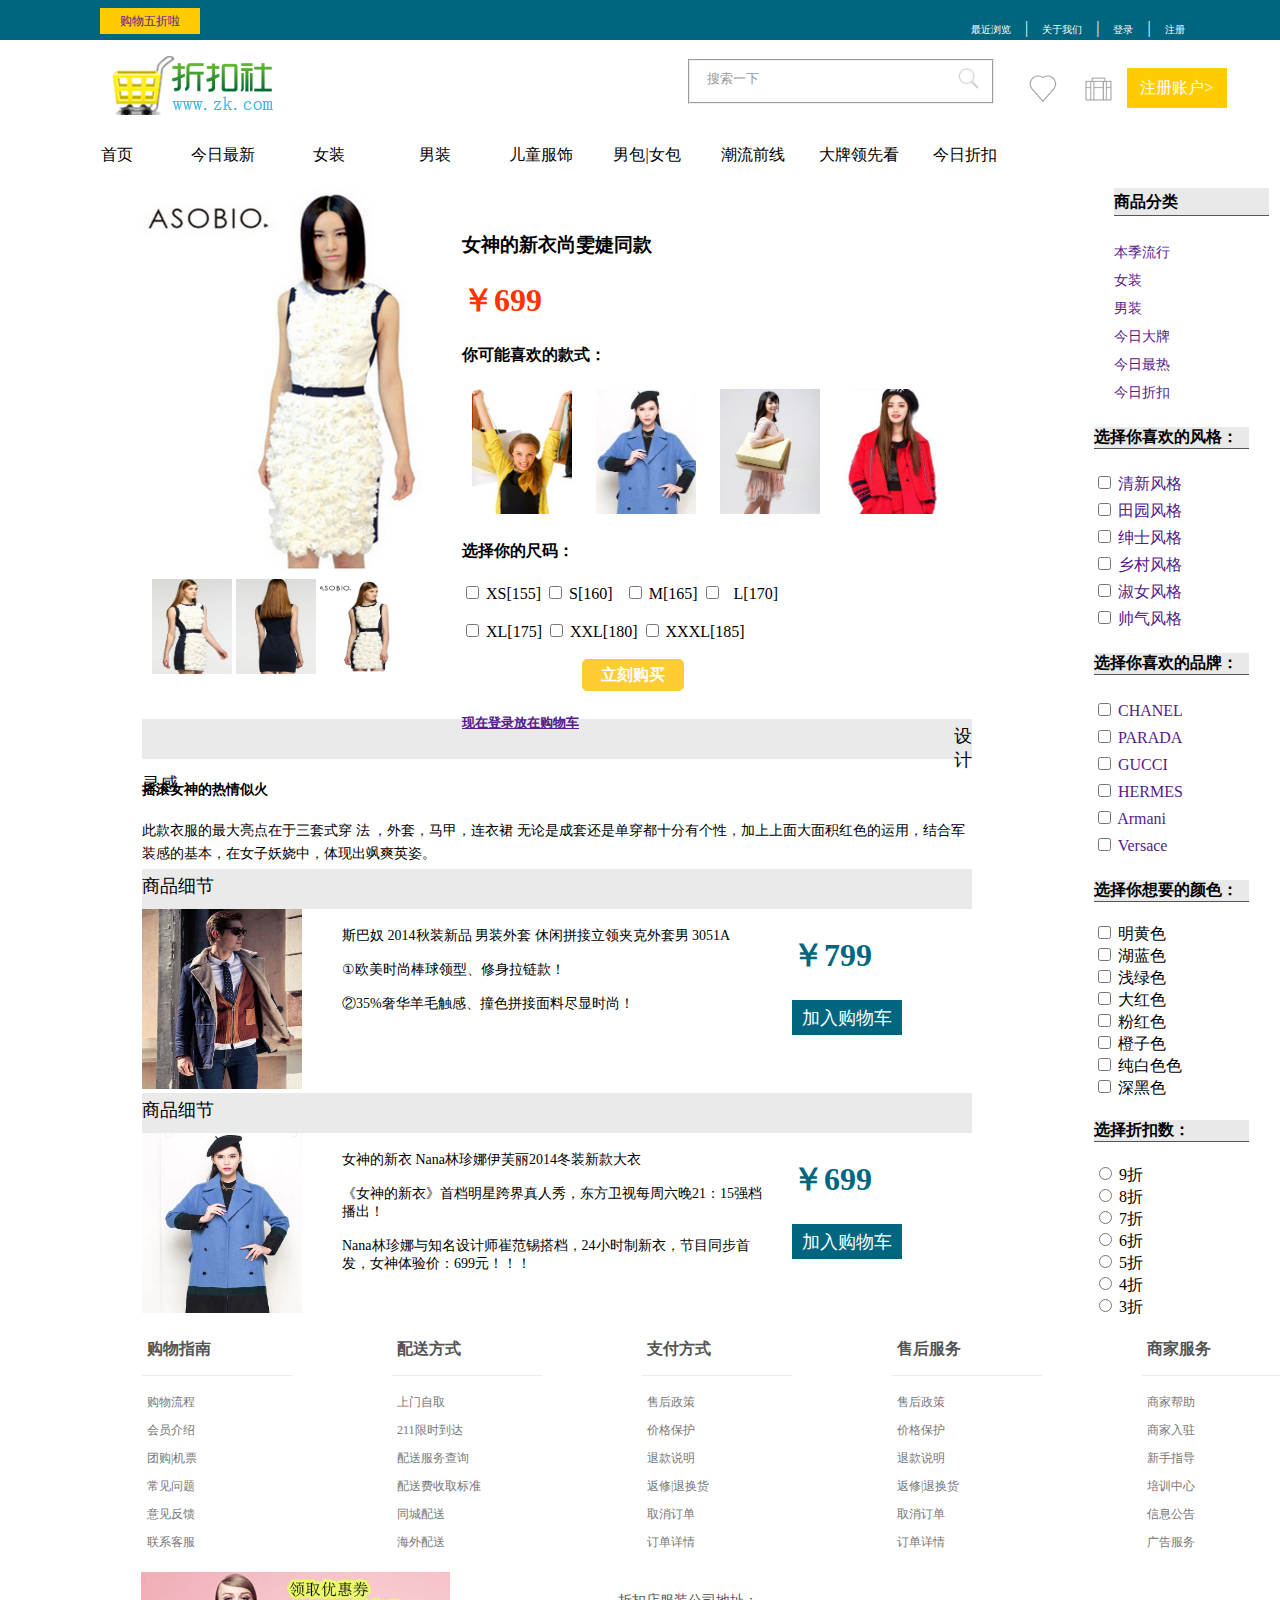
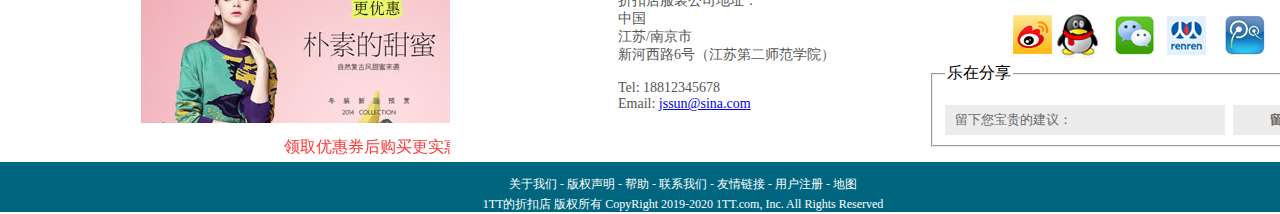
<file: 商品详情/details.html>
<!DOCTYPE html>
<html>
	<head>
		<meta http-equiv="Content-Type" content="text/html; charset=utf-8" />
		<title>商品细节</title>
		<link href="css/details.css" rel='stylesheet' type='text/css' />
		<link href="css/shopping.css" rel='stylesheet' type='text/css' />
		<link rel="start icon" href="images/resize_png_new.png"  >
		</head>
		
		<body>
		<!------ start header top------->
		<div class="top1">
		<div class="top-left">
		  <p> <a href="">购物五折啦</a></p>
		</div>
		<div class="top-middle">
		  <marquee id="move">
		  欢迎下载折扣店APP,折扣店随时随地带你购物！
		  </marquee>
		</div>
		<div class="top-right">
		  <ul>
		    <li> <a href="#">最近浏览</a></li>
		    |
		    <li> <a href="#">关于我们</a></li>
		    | <li> <a href="login_user.html">登录</a></li>
		      |
		      <li> <a href="register.html">注册</a></li>
		  </ul>
		</div>
		<!------ end header top-------> 
		<br />
		<br />
		<!------start header logo-------> 
		<div class="header1">
		  <div id="logo"><a title="折扣社" href="index.html"><img src="images/logo.png" alt="折扣店logo" /></a>  </div>
		  <div class="search">
		    <form action="#" method="post" id="sitesearch">
		      <fieldset>
		        <input type="text" value="搜索一下" onfocus="this.value=(this.value=='搜索一下)? '' : this.value ;" />
		        <input type="image" src="images/search.png" id="search" alt="搜索一下" />
		      </fieldset>
		    </form>
		  </div>
		  
		  <div class="icon1"> <a href=""><img  class="img1" src="images/love.png"  title="收藏"/> </a> </div>
		  <div class="icon2"><a href=""> <img  class="img1"  src="images/bag.png" title="购物车" /> </a> </div>
		  <div class="icon3"> <a  class="register_user" href="register.html" target="_blank">注册账户&gt;</a> </div>
		</div>
		<!------end header logo-------> 
		
		<!--------start header menu--------->
		<div class="header-menu">
		  <ul>
		    <li><a class="a1" href="">首页</a> </li>
		    <li><a class="a2" href="">今日最新</a> 
		      <ul>
		        <li><a href="">精选女装</a></li>
		        <li><a href="">秋装外套</a></li>
		        <li><a href="">温暖毛衣</a></li>
		        <li><a href="">毛呢外套</a></li>
		        <li><a href="">秋冬外套</a></li>
		        <li><a href="">长袖衬衫</a></li>
		      </ul>
		      </li>
		    <li><a class="a3" href="">女装</a>
		      <ul>
		        <li><a href="">秋款风衣</a></li>
		        <li><a href="">机车皮衣</a></li>
		        <li><a href="">秋款连衣裙</a></li>
		        <li><a href="">小脚裤</a></li>
		        <li><a href="">休闲裤</a></li>
		        <li><a href="">打底裤</a></li>
		      </ul>
		       </li>
		    <li><a class="a4" href="">男装</a>
		      <ul>
		        <li><a href="">个性潮男</a></li>
		        <li><a href="">时尚休闲</a></li>
		        <li><a href="">商务绅士</a></li>
		        <li><a href="">休闲衬衫</a></li>
		        <li><a href="">西服套装</a></li>
		        <li><a href="">直筒西裤</a></li>
		      </ul>
		    </li>
		    <li><a class="a5" href="">儿童服饰</a>
		      <ul>
		        <li><a href="">毛衣|针织衫</a></li>
		        <li><a href="">儿童男装</a></li>
		        <li><a href="">儿童女装</a></li>
		        <li><a href="">表演服饰</a></li>
		        <li><a href="">亲子装</a></li>
		        <li><a href="">休闲套装</a></li>
		      </ul>
		    </li>
		    <li><a class="a6" href="">男包|女包</a>
		      <ul>
		        <li><a href="">秋新款</a></li>
		        <li><a href="">单肩包</a></li>
		        <li><a href="">斜挎包</a></li>
		        <li><a href="">手提包</a></li>
		        <li><a href="">大牌包</a></li>
		        <li><a href="">钱包</a></li>
		      </ul>
		    </li>
		    <li><a class="a7" href="">潮流前线</a>
		      <ul>
		        <li><a href="">珠宝首饰</a></li>
		        <li><a href="">时尚饰品</a></li>
		        <li><a href="">品质手表</a></li>
		        <li><a href="">眼镜配饰</a></li>
		        <li><a href="">男人饰品</a></li>
		        <li><a href="">原创饰品</a></li>
		      </ul>
		    </li>
		    <li><a class="a8" href="">大牌领先看</a>
		      <ul>
		        <li><a href=""> CHANEL</a></li>
		        <li><a href=""> PARADA</a></li>
		        <li> <a href=""> GUCCI</a></li>
		        <li> <a href=""> HERMES</a></li>
		        <li><a href=""> Armani</a></li>
		        <li> <a href=""> Versace</a></li>
		      </ul>
		    </li>
		    <li><a class="a9" href="">今日折扣</a>
		      <ul>
		     <li><a href=""> 香奈儿8折</a></li>
		        <li><a href=""> 普拉达7折</a></li>
		        <li> <a href=""> 古驰5折</a></li>
		        <li> <a href="">爱马仕9折</a></li>
		        <li><a href=""> 阿玛尼8折</a></li>
		        <li> <a href="">范思哲9折</a></li>
		      </ul>
		    </li>
		  </ul>
		</div>
		
		<!--------end header menu---------> 
		<!-------start content left------->
		<div class="menu">
		  <div class="menu-left">
		    <div class="menu-A1">
		      <div class="menu-a1"> <img class="imgbig" src="images/d1.jpg" width="300" height="400" /> </div>
		      <div class="menu-a11"> <img src="images/d2.jpg"  width="80" height="95"/> 
		      <img src="images/d3.jpg" width="80" height="95" />
		       <img src="images/d4.jpg"  width="80" height="95"/> </div>
		    </div>
		    <div class="menu-A2">
		      <div class="menu-a2">
		        <h3>
		        女神的新衣尚雯婕同款
		        <h3>
		        <h1>￥699</h1>
		      </div>
		      <div class="menu-a3">
		        <h4>你可能喜欢的款式：</h4>
		        <img  class="img1"src="images/w3.jpg" width="100px" height="125px" /> <img 
		    class="img1" src="images/w11.jpg" width="100px" height="125px"/> <img class="img1" src="images/w2.jpg" width="100px" height="125px" /> <img  class="img1" src="images/w1.jpg" width="100px" height="125px" /> </div>
		      <div class="menu-a4">
		        <form>
		          <h4>选择你的尺码：</h4>
		          <input type="checkbox" name="尺码" value="color 1" />
		          XS[155]
		          <input type="checkbox" name="尺码" value="color2" />
		          S[160]&nbsp;&nbsp;
		          <input type="checkbox" name="尺码" value="color3" />
		          M[165]
		          <input type="checkbox" name="尺码" value="color4" />
		          &nbsp;
		          L[170]</br>
		          &nbsp; </br>
		          <input type="checkbox" name="尺码" value="color5" />
		          XL[175]
		          <input type="checkbox" name="尺码" value="color6" />
		          XXL[180]
		          <input type="checkbox" name="尺码" value="color6" />
		          XXXL[185]
		        </form>
		        <br />
		      </div>
		      <div class="menu-a5"> <a href="">立刻购买</a></div>
		      <div class="menu-a6">
		        <h5><a href="">现在登录放在购物车</a></h5>
		      </div>
		    </div>
		    <br />
		    <br />
		    <div class="menu-B">
		      <div     class="b">设计灵感 </div>
		      <div class="b1">
		        <h4>摇滚女神的热情似火</h4>
		        此款衣服的最大亮点在于三套式穿
		        法 ，外套，马甲，连衣裙 无论是成套还是单穿都十分有个性，加上上面大面积红色的运用，结合军装感的基本，在女子妖娆中，体现出飒爽英姿。</div>
		    </div>
		    <div class="menu-C">
		      <div     class="b"> 商品细节 </div>
		      <div class="c1"><img src="images/pic2.jpg"  width="160px" height="180px"/></div>
		      <div class="c2">斯巴奴 2014秋装新品 男装外套 休闲拼接立领夹克外套男 3051A<br />
		        <br />
		        ①欧美时尚棒球领型、修身拉链款！<br />
		        <br />
		        ②35%奢华羊毛触感、撞色拼接面料尽显时尚！ </div>
		      <div class="c">
		        <div class="c3">
		          <h1>￥799</h1>
		        </div>
		        <div class="c4"><a href="">加入购物车</a></div>
		      </div>
		      <div class="menu-D">
		        <div     class="b"> 商品细节 </div>
		        <div class="c1"><img src="images/pic3.jpg" /width="160px" height="180px"></div>
		        <div class="c2">女神的新衣 Nana林珍娜伊芙丽2014冬装新款大衣<br />
		          <br />
		          《女神的新衣》首档明星跨界真人秀，东方卫视每周六晚21：15强档播出！<br />
		          <br />
		          Nana林珍娜与知名设计师崔范锡搭档，24小时制新衣，节目同步首发，女神体验价：699元！！！</div>
		        <div class="c">
		          <div class="c3">
		            <h1>￥699</h1>
		          </div>
		          <div class="c4"><a href="">加入购物车</a></div>
		        </div>
		      </div>
		    </div>
		    <!-------end content left-------> 
		    <!-------start content right------->
		    
		    <div class="menu-right">
		      <div class="menu1">
		        <ul>
		          <li>
		            <h4>商品分类</h4>
		          </li>
		          <li><a href="">本季流行</a></li>
		          <li><a href="">女装</a></li>
		          <li><a href="">男装</a></li>
		          <li><a href="">今日大牌</a></li>
		          <li><a href="">今日最热</a></li>
		          <li><a href="">今日折扣</a></li>
		          </li>
		        </ul>
		      </div>
		      <div class="menu2">
		        <h4> 选择你喜欢的风格：</h4>
		        <form>
		          <input type="checkbox" name="风格" value="color 1" />
		          <a href=""> 清新风格</a><br />
		          <input type="checkbox" name="风格" value="color2" />
		          <a href=""> 田园风格</a><br />
		          <input type="checkbox" name="风格" value="color3" />
		          <a href=""> 绅士风格</a><br />
		          <input type="checkbox" name="风格" value="color4" />
		          <a href=""> 乡村风格</a><br />
		          <input type="checkbox" name="风格" value="color5" />
		          <a href=""> 淑女风格</a><br />
		          <input type="checkbox" name="风格" value="color6" />
		          <a href=""> 帅气风格</a><br />
		        </form>
		      </div>
		      <div class="menu2">
		        <h4>选择你喜欢的品牌：</h4>
		        <form>
		          <input type="checkbox" name="品牌" value="color 1" />
		          <a href=""> CHANEL</a><br />
		          <input type="checkbox" name="品牌" value="color2" />
		          <a href=""> PARADA</a><br />
		          <input type="checkbox" name="品牌" value="color3" />
		          <a href=""> GUCCI</a><br />
		          <input type="checkbox" name="品牌" value="color4" />
		          <a href=""> HERMES</a><br />
		          <input type="checkbox" name="品牌" value="color5" />
		          <a href=""> Armani</a><br />
		          <input type="checkbox" name="品牌" value="color6" />
		          <a href=""> Versace</a><br />
		        </form>
		      </div>
		      <div class="menu2">
		        <h4>选择你想要的颜色：</h4>
		        <form>
		          <input type="checkbox" name="颜色" value="color 1" />
		          明黄色<br />
		          <input type="checkbox" name="颜色" value="color2" />
		          湖蓝色<br />
		          <input type="checkbox" name="颜色" value="color3" />
		          浅绿色<br />
		          <input type="checkbox" name="颜色" value="color4" />
		          大红色<br />
		          <input type="checkbox" name="颜色" value="color5" />
		          粉红色<br />
		          <input type="checkbox" name="颜色" value="color6" />
		          橙子色<br />
		          <input type="checkbox" name="颜色" value="color6" />
		          纯白色色<br />
		          <input type="checkbox" name="颜色" value="color6" />
		          深黑色<br />
		        </form>
		      </div>
		      <div class="menu2">
		        <h4>选择折扣数：</h4>
		        <form>
		          <input type="radio" name="颜色" value="color 1" />
		          9折<br />
		          <input type="radio" name="颜色" value="color2" />
		          8折<br />
		          <input type="radio" name="颜色" value="color3" />
		          7折<br />
		          <input type="radio" name="颜色" value="color4" />
		          6折<br />
		          <input type="radio" name="颜色" value="color5" />
		          5折<br />
		          <input type="radio" name="颜色" value="color6" />
		          4折<br />
		          <input type="radio" name="颜色" value="color6" />
		          3折<br />
		        </form>
		      </div>
		    </div>
		    <!-------end content right------->  
		    <!--------start content-------->
		    <div class="content clearfix">
		      <div class="content1">
		        <h4>购物指南</h4>
		        <ul class="f_nav">
		          <li><a href="goodslist.html">购物流程</a></li>
		          <li><a href="goodslist.html">会员介绍</a></li>
		          <li><a href="goodslist.html">团购|机票</a></li>
		          <li><a href="goodslist.html">常见问题</a></li>
		          <li><a href="goodslist.html">意见反馈</a></li>
		          <li><a href="goodslist.html">联系客服</a></li>
		        </ul>
		      </div>
		      <div class="content1">
		        <h4>配送方式</h4>
		        <ul class="f_nav">
		          <li><a href="goodslist.html">上门自取</a></li>
		          <li><a href="goodslist.html">211限时到达</a></li>
		          <li><a href="goodslist.html">配送服务查询</a></li>
		          <li><a href="goodslist.html">配送费收取标准</a></li>
		          <li><a href="goodslist.html">同城配送</a></li>
		          <li><a href="goodslist.html">海外配送</a></li>
		        </ul>
		      </div>
		      <div class="content1">
		        <h4>支付方式</h4>
		        <ul class="f_nav">
		          <li><a href="#">售后政策</a></li>
		          <li><a href="#">价格保护</a></li>
		          <li><a href="#">退款说明</a></li>
		          <li><a href="#">返修|退换货</a></li>
		          <li><a href="#">取消订单</a></li>
		          <li><a href="#">订单详情</a></li>
		        </ul>
		      </div>
		      <div class="content1">
		        <h4>售后服务</h4>
		        <ul class="f_nav">
		          <li><a href="#">售后政策</a></li>
		          <li><a href="#">价格保护</a></li>
		          <li><a href="#">退款说明</a></li>
		          <li><a href="#">返修|退换货</a></li>
		          <li><a href="#">取消订单</a></li>
		          <li><a href="#">订单详情</a></li>
		        </ul>
		      </div>
		      <div class="content1">
		        <h4>商家服务</h4>
		        <ul class="f_nav">
		          <li><a href="#">商家帮助</a></li>
		          <li><a href="#">商家入驻</a></li>
		          <li><a href="#">新手指导</a></li>
		          <li><a href="#">培训中心</a></li>
		          <li><a href="#">信息公告</a></li>
		          <li><a href="#">广告服务</a></li>
		        </ul>
		      </div>
		    </div>
		  </div>
		  <!--------end content--------> 
		  
		  <!--------start footer top-------->
		  
		  <div class="footer1 clearfix">
		    <div class="footer-pic"> <img src="images/picll.jpg" />
		      <div class="put">
		        <marquee scrollamount="4"  id="move3">
		        领取优惠券后购买更实惠
		        </marquee>
		      </div>
		    </div>
		    <div class="address"> 折扣店服装公司地址：<br />
		      中国<br />
		      江苏/南京市<br />
		      新河西路6号（江苏第二师范学院）<br />
		      <br />
		      Tel: 18812345678<br />
			  Email: <a href="http://weibo.com/">jssun@sina.com</a>
		      </address>
		    </div>
		    <div class="footer-right">
		      <marquee id="move2" scrollamount="5">
		      美丽百分百，折扣店让你快人一步
		      </marquee>
		      <div class="share-pic"><img src="images/social.png" usemap="#mapxie3" border="0" />
		        <map name="mapxie3" id="mapxie3">
		          <area shape="rect" coords="3,2,53,48" href="http://www.renren.com/" target="_blank" />
		          <area shape="rect" coords="49,2,99,49" href="http://openapi.qzone.qq.com/oauth/show?client_id=217921&amp;display=pc&amp;redirect_uri=http%3A%2F%2Fwww.douguo.com%2Fapi%2Ftx_get_access_token&amp;response_type=code&amp;scope=all&amp;which=Login" target="_blank" />
		          <area shape="rect" coords="101,4,154,44" href="http://wx.qq.com/" target="_blank" />
		          <area shape="rect" coords="154,-1,212,53" href="http://www.renren.com/" target="_blank" />
		          <area shape="rect" coords="210,1,267,48" href="http://t.qq.com/" target="_blank" />
		        </map>
		    
		      </div>
		      <div id="yournote">
		        <form action="#" method="post">
		          <fieldset>
		            <legend>乐在分享</legend>
		            <input type="text" value="留下您宝贵的建议：" onfocus="this.value=(this.value=='留下您宝贵的建议')? '' : this.value ;" />
		            <input type="submit" id="subscribe" value="留言" />
		          </fieldset>
		        </form>
		      </div>
		    </div>
		  </div>
		</div>
		<!--------end footer top---------> 
		<!--------start footer-------->
		<div class="footer2">
			<p><a class="a0">关于我们</a> - 版权声明 - 帮助 - 联系我们 - 友情链接 - 用户注册 - 地图<br />
		 	1TT的折扣店 版权所有 CopyRight 2019-2020 1TT.com, Inc. All Rights Reserved</p>
		 </div>
		<!--------end footer --------->
		
		<!-- <script type="text/javascript" src="../script/jquery-1.4.2.min.js"></script>
		<script type="text/javascript" src="../script/js.js"></script>
		<script type="text/javascript">
			$(document).ready(function(){
				$(".area").hover(function(){
					$(this).find(".qq").show(100);
				},function(){
					$(this).find(."qq").hide(100);
				});
			});
		</script> -->
	</body>
</html>
</file>
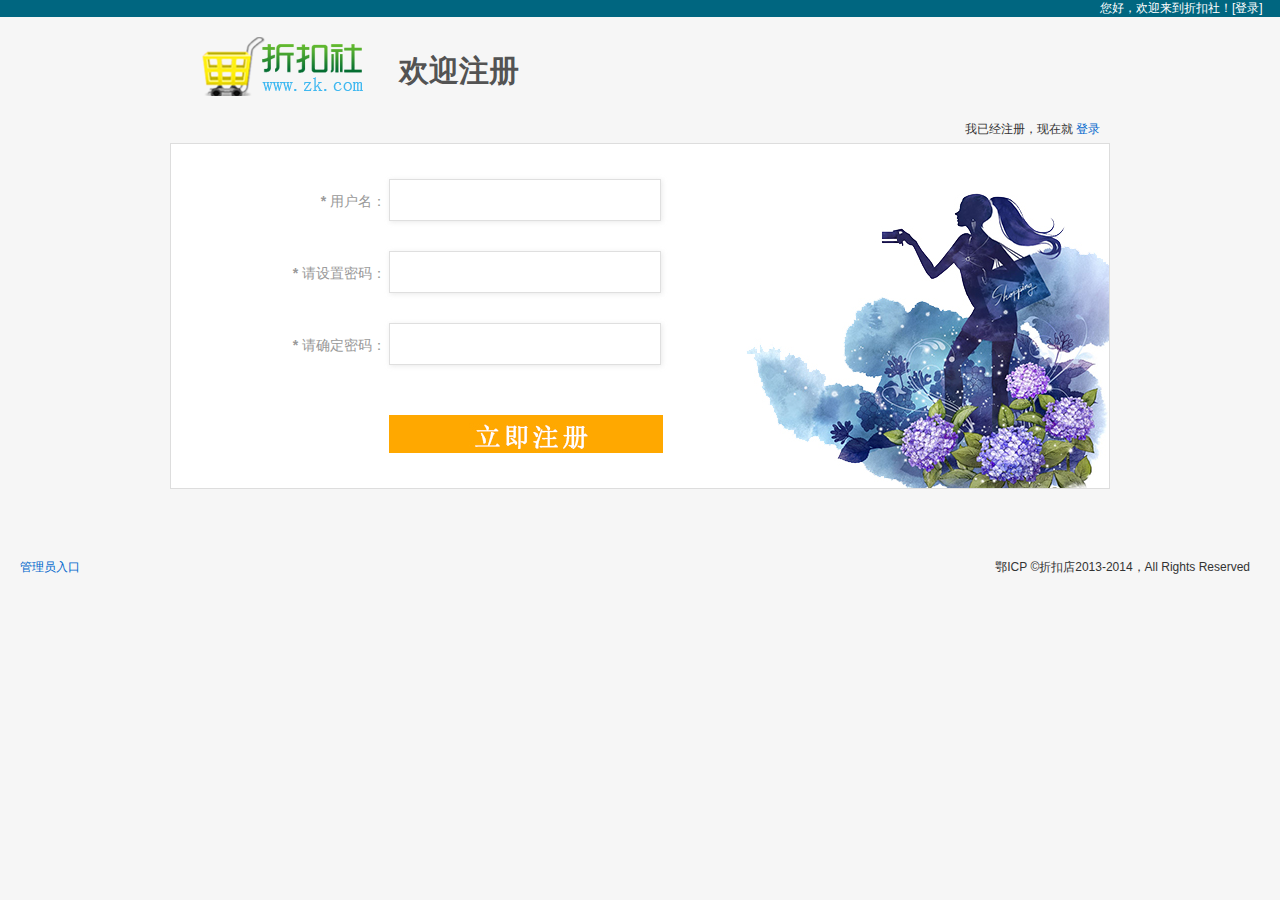
<file: 用户注册/register.html>
<!DOCTYPE html PUBLIC "-//W3C//DTD XHTML 1.0 Transitional//EN" "http://www.w3.org/TR/xhtml1/DTD/xhtml1-transitional.dtd">
<html xmlns="http://www.w3.org/1999/xhtml">
	<head>
		<meta http-equiv="Content-Type" content="text/html" charset="utf-8" />
		<title>注册</title>
		<link href="css/register.css" rel="stylesheet"  >
		<link rel="start icon" href="images/resize_png_new.png"  >
	</head>
	<body class="bg-gray">
		<div>
			<!--start-->
			<div class="tp for-register">
				<div class="tp_box clearfix">
					<div class="top"> <span class="tp_loginInfo">您好，欢迎来到折扣社！</span><a href="login_user.html" class="top-a">[登录]</a> </div>
				</div>
			</div>

			<!--start-->
			<div class="login-wrap">
				<div class="w940">
					<div class="header clearfix">
						<h1 class="fl"> <a title="折扣社" href="index.html"> <img src="images/logo.png"> </a> </h1>
						<div class="welcome fl">欢迎注册</div>
					</div>
				</div>
			</div>
	
			<div class="have-reg w940"><span>我已经注册，现在就&nbsp;<a href="../用户登录/login_user.html" class="blue_link">登录</a></span></div>
		  
			<!-- content -->
			<div class="container w940">
				<div class="register">
					<div class="spsearch">
						<p>
							<label><b class="star">*</b>&nbsp;用户名：</label>
							<input class="spnormal" type="text">
							<span  class="short">4-20位字符，支持英文、数字和符号的组合</span>
						</p>
					</div>
					<div class="spsearch">
						<p>
							<label><b class="star">*</b>&nbsp;请设置密码：</label>
							<input class="spnormal" type="password">
							<span class="long">6-20位字符，支持英文、数字和符号的组合，不建议使用纯数字、纯字母或纯符号</span> 
						</p>
					</div>
					<div class="spsearch">
						<p>
							<label><b class="star">*</b>&nbsp;请确定密码：</label>
							<input class="spnormal" type="password">
							<span  class="short">请再次输入密码</span> </p>
					</div>
					<div class="spsearch item">
						<p>
							<label>&nbsp;</label>
							<input type="button">
						</p>
					</div>
				</div>
			</div>
			
			<!--footer -->
			<div class="ft for-register mt10">
				<div class="ft_box clearfix">
					<p class="fl"><a href="../用户登录/login_user.html" class="copyRight blue_link">管理员入口</a></p>
					<p class="fr copyRight">鄂ICP ©折扣店2013-2014，All Rights Reserved</p>
				</div>
			</div>
		</div>
	</body>
	<script type="text/javascript" src="../script/jquery-1.4.2.min.js"></script>
	<script type="text/javascript" src="../script/js.js"></script>
</html>
</file>
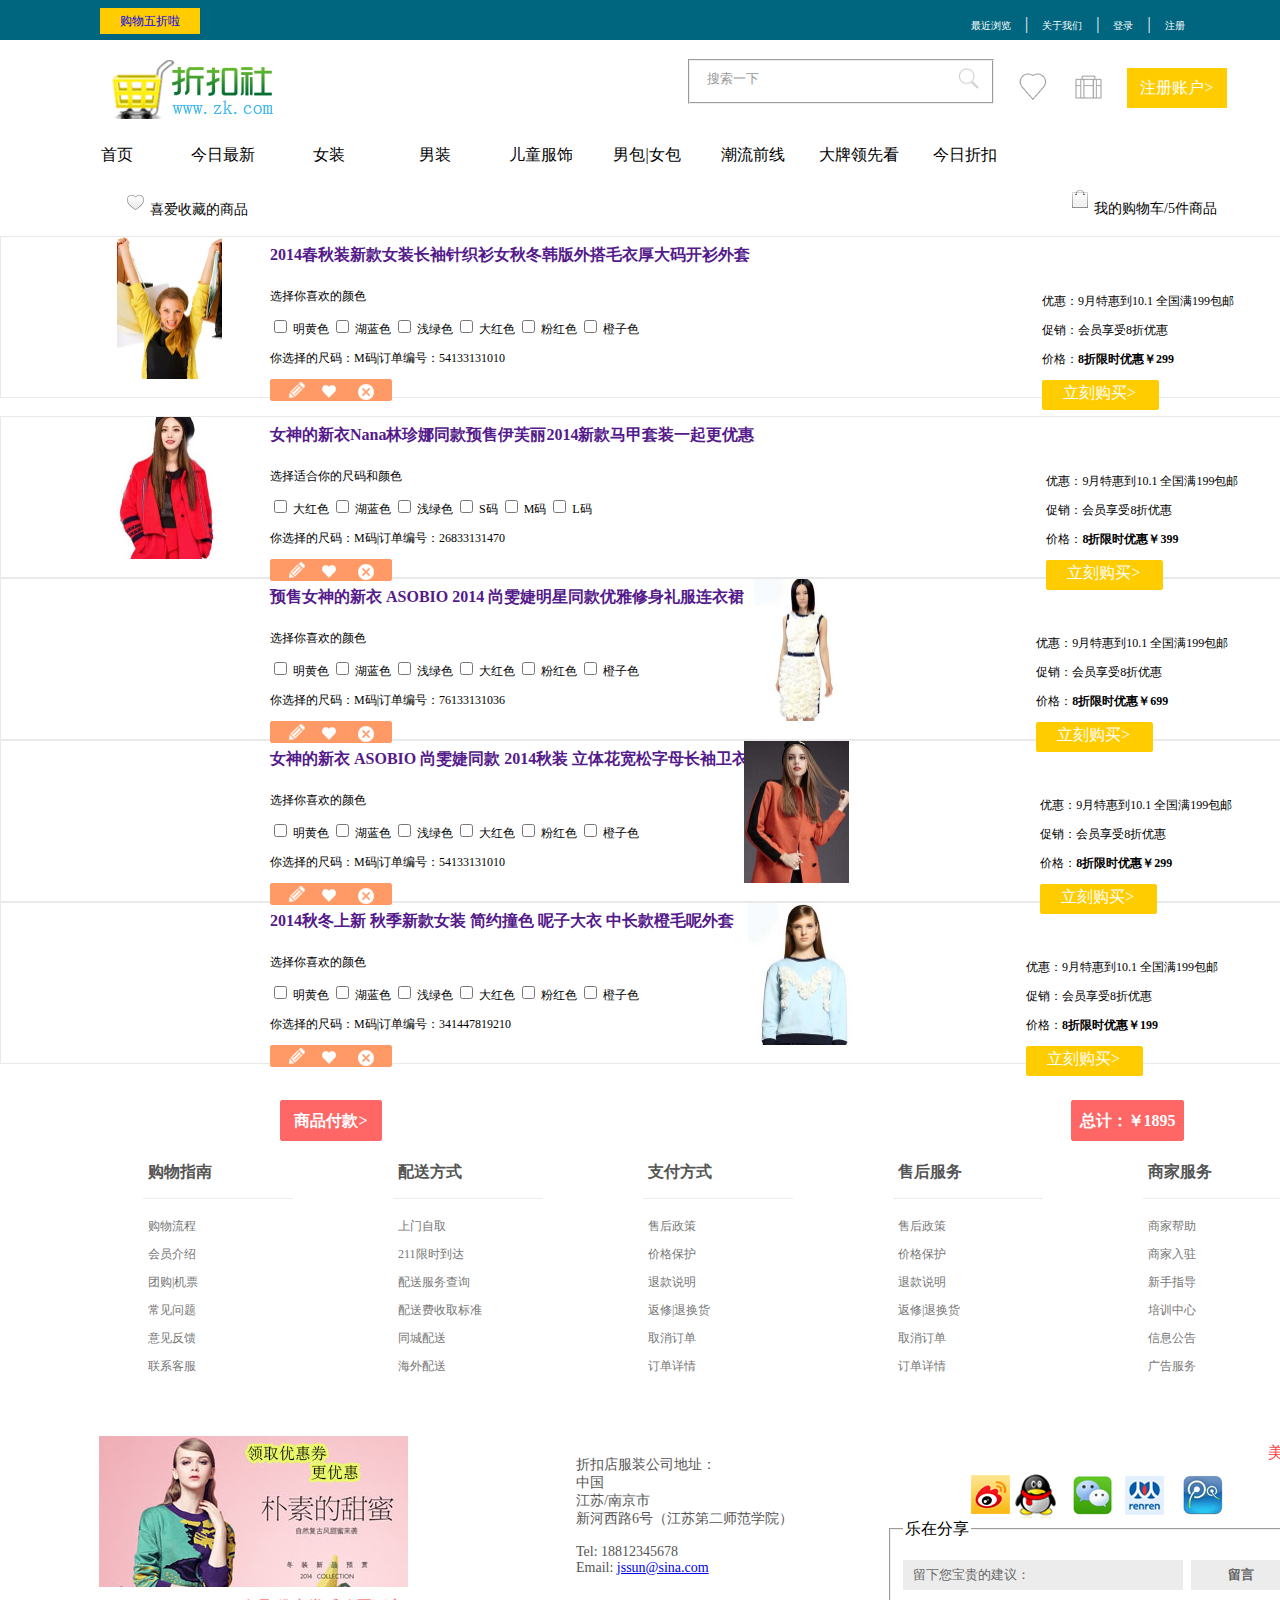
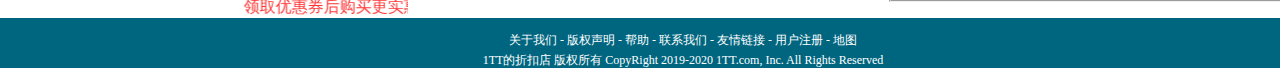
<file: 购物车/cart.html>
<!DOCTYPE html  PUBLIC "-//W3C//DTD XHTML 1.0 Transitional//EN" "http://www.w3.org/TR/xhtml1/DTD/xhtml1-transitional.dtd">
<html xmlns="http://www.w3.org/1999/xhtml">
	<head>
		<meta  http-equiv="Content-Type" content="text/html" charset="utf-8" />
		<title>购物车详情<</title>
		<link href="./css/shopcart.css" rel='stylesheet' type='text/css' />
		<link href="./css/shopping.css" rel='stylesheet' type='text/css' />
	</head>
	<body>
		<!-----top------->
		<div class="top1">
			<div class="top-left">
				<p> <a href="../商品列表/list.html" target="_blank">购物五折啦</a></p>
			</div>
			<div class="top-middle">
				<marquee id="move">
				欢迎下载折扣店APP,折扣店随时随地带你购物！
				</marquee>
			</div>
			<div class="top-right">
				<ul>
					<li> <a href="#">最近浏览</a></li>
					|
					<li> <a href="#">关于我们</a></li>
					|
					<li> <a href="../用户登录/login_user.html" target="_blank">登录</a></li>
					|
					<li> <a href="../用户注册/register.html" target="_blank">注册</a></li>
				</ul>
			</div>
		</div>
		
		<!------logo------>
		<div class="header1">
			<div id="logo"> <a title="折扣社" href="../首页/index.html"><img src="images/logo.png" alt="折扣店logo" /></a> </div>
				<div class="search">
					<form action="#" method="post" id="sitesearch">
						<fieldset>
						<input type="text" value="搜索一下" onfocus="this.value=(this.value=='搜索一下)? '' : this.value ;" />
						<input type="image" src="images/search.png" id="search" alt="搜索一下" />
						</fieldset>
					</form>
				</div>
			<div class="icon1"> <a href=""><img  class="img1" src="images/love.png"  title="收藏"/> </a> </div>
			<div class="icon2"><a href=""> <img  class="img1"  src="images/bag.png" title="购物车" /> </a> </div>
			<div class="icon3"><a class="register_user" href="../用户注册/register.html" target="_blank" >注册账户&gt;</a> </div>
		</div>
		
		<!--------menu--------->
		<div class="header-menu">
			<ul>
				<li><a class="a1" href="">首页</a> </li>
				<li>
					<a class="a2" href="">今日最新</a>
					<ul>
						<li><a href="">精选女装</a></li>
						<li><a href="">秋装外套</a></li>
						<li><a href="">温暖毛衣</a></li>
						<li><a href="">毛呢外套</a></li>
						<li><a href="">秋冬外套</a></li>
						<li><a href="">长袖衬衫</a></li>
					</ul>
				</li>
				<li>
					<a class="a3" href="">女装</a>
					<ul>
						<li><a href="">秋款风衣</a></li>
						<li><a href="">机车皮衣</a></li>
						<li><a href="">秋款连衣裙</a></li>
						<li><a href="">小脚裤</a></li>
						<li><a href="">休闲裤</a></li>
						<li><a href="">打底裤</a></li>
					</ul>
				</li>
				<li><a class="a4" href="">男装</a>
					<ul>
						<li><a href="">个性潮男</a></li>
						<li><a href="">时尚休闲</a></li>
						<li><a href="">商务绅士</a></li>
						<li><a href="">休闲衬衫</a></li>
						<li><a href="">西服套装</a></li>
						<li><a href="">直筒西裤</a></li>
					</ul>
				</li>
				<li><a class="a5" href="">儿童服饰</a>
					<ul>
						<li><a href="">毛衣|针织衫</a></li>
						<li><a href="">儿童男装</a></li>
						<li><a href="">儿童女装</a></li>
						<li><a href="">表演服饰</a></li>
						<li><a href="">亲子装</a></li>
						<li><a href="">休闲套装</a></li>
					</ul>
				</li>
				<li><a class="a6" href="">男包|女包</a>
					<ul>
						<li><a href="">秋新款</a></li>
						<li><a href="">单肩包</a></li>
						<li><a href="">斜挎包</a></li>
						<li><a href="">手提包</a></li>
						<li><a href="">大牌包</a></li>
						<li><a href="">钱包</a></li>
					</ul>
				</li>
				<li><a class="a7" href="">潮流前线</a>
					<ul>
						<li><a href="">珠宝首饰</a></li>
						<li><a href="">时尚饰品</a></li>
						<li><a href="">品质手表</a></li>
						<li><a href="">眼镜配饰</a></li>
						<li><a href="">男人饰品</a></li>
						<li><a href="">原创饰品</a></li>
					</ul>
				</li>
				<li><a class="a8" href="">大牌领先看</a>
					<ul>
						<li><a href=""> CHANEL</a></li>
						<li><a href=""> PARADA</a></li>
						<li> <a href=""> GUCCI</a></li>
						<li><a href=""> HERMES</a></li>
						<li><a href=""> Armani</a></li>
						<li><a href=""> Versace</a></li>
					</ul>
				</li>
				<li><a class="a9" href="">今日折扣</a>
					<ul>
						<li><a href=""> 香奈儿8折</a></li>
						<li><a href=""> 普拉达7折</a></li>
						<li><a href=""> 古驰5折</a></li>
						<li><a href="">爱马仕9折</a></li>
						<li><a href=""> 阿玛尼8折</a></li>
						<li><a href="">范思哲9折</a></li>
					</ul>
				</li>
			</ul>
		</div>
		
		<!--------content1--------->
		<div class="cart">
			<div class="cart1">
				<div class="cart1-right"><img src="images/bag1.png" />我的购物车/5件商品</div>
				<div class="cart1-left "><img src="images/art1.png" />喜爱收藏的商品</div>
			</div>
			<div class="cart2">
				<div class="cart2-left"> <img src="images/choose1.jpg" width="105px" height="142px" /> </div>
				<div class="cart2-middle">
				<h4> <a href="">2014春秋装新款女装长袖针织衫女秋冬韩版外搭毛衣厚大码开衫外套</a></h4>
				<p> 选择你喜欢的颜色</p>
				<form>
					<input type="checkbox" name="颜色" value="color 1" />
					明黄色
					<input type="checkbox" name="颜色" value="color2" />
					湖蓝色
					<input type="checkbox" name="颜色" value="color3" />
					浅绿色
					<input type="checkbox" name="颜色" value="color4" />
					大红色
					<input type="checkbox" name="颜色" value="color5" />
					粉红色
					<input type="checkbox" name="颜色" value="color6" />
					橙子色
				</form>
				<p>你选择的尺码：M码|订单编号：54133131010</p>
				<div class="middle-pic">
					<div class="middle-pic1"><img src="images/s_icon1.png" /></div>
					<div class="middle-pic2"><img src="images/s_icon2.png" /></div>
					<div class="middle-pic3"><img src="images/s_icon3.png"  /></div>
					</div>
				<div class="cart2-right">
					<p>优惠：9月特惠到10.1 全国满199包邮</p>
					<p>促销：会员享受8折优惠</p>
					<p>价格：<strong>8折限时优惠￥299</strong></p>
					<div class="pay"><a href="">立刻购买&gt;</a></div>
				</div>
			</div>
		<br />
		<div class="cart3">
		<div class="cart2-left"> <img src="images/choose2.jpg" width="105px" height="142px" /> </div>
		<div class="cart2-middle">
			<h4> <a href="">女神的新衣Nana林珍娜同款预售伊芙丽2014新款马甲套装一起更优惠</a></h4>
			<p> 选择适合你的尺码和颜色</p>
			<form>
				<input type="checkbox" name="颜色" value="color 1" />
				大红色
				<input type="checkbox" name="颜色" value="color2" />
				湖蓝色
				<input type="checkbox" name="颜色" value="color3" />
				浅绿色
				<input type="checkbox" name="颜色" value="color4" />
				S码
				<input type="checkbox" name="颜色" value="color5" />
				M码
				<input type="checkbox" name="颜色" value="color6" />
				L码
			</form>
			<p>你选择的尺码：M码|订单编号：26833131470</p>
			<div class="middle-pic">
				<div class="middle-pic1"><img src="images/s_icon1.png" /></div>
				<div class="middle-pic2"><img src="images/s_icon2.png" /></div>
				<div class="middle-pic3"><img src="images/s_icon3.png"  /></div>
			</div>
			<div class="cart2-right">
				<p>优惠：9月特惠到10.1 全国满199包邮</p>
				<p>促销：会员享受8折优惠</p>
				<p>价格：<strong>8折限时优惠￥399</strong></p>
				<div class="pay"><a href="">立刻购买&gt;</a></div>
			</div>
		</div>
		<div class="cart4">
		<div class="cart2-left"> <img src="images/choose3.jpg" width="105px" height="142px" /> </div>
		<div class="cart2-middle">
			<h4> <a href="">预售女神的新衣 ASOBIO 2014 尚雯婕明星同款优雅修身礼服连衣裙</a></h4>
			<p> 选择你喜欢的颜色</p>
			<form>
				<input type="checkbox" name="颜色" value="color 1" />
				明黄色
				<input type="checkbox" name="颜色" value="color2" />
				湖蓝色
				<input type="checkbox" name="颜色" value="color3" />
				浅绿色
				<input type="checkbox" name="颜色" value="color4" />
				大红色
				<input type="checkbox" name="颜色" value="color5" />
				粉红色
				<input type="checkbox" name="颜色" value="color6" />
				橙子色
			</form>
			<p>你选择的尺码：M码|订单编号：76133131036</p>
			<div class="middle-pic">
				<div class="middle-pic1"><img src="images/s_icon1.png" /></div>
				<div class="middle-pic2"><img src="images/s_icon2.png" /></div>
				<div class="middle-pic3"><img src="images/s_icon3.png"  /></div>
			</div>
			<div class="cart2-right">
				<p>优惠：9月特惠到10.1 全国满199包邮</p>
				<p>促销：会员享受8折优惠</p>
				<p>价格：<strong>8折限时优惠￥699</strong></p>
				<div class="pay"><a href="">立刻购买&gt;</a></div>
			</div>
		</div>
		<div class="cart5">
			<div class="cart2-left"> <img src="images/choose4.jpg" width="105px" height="142px" /> </div>
			<div class="cart2-middle">
				<h4> <a href="">女神的新衣 ASOBIO 尚雯婕同款 2014秋装 立体花宽松字母长袖卫衣</a></h4>
				<p> 选择你喜欢的颜色</p>
				<form>
					<input type="checkbox" name="颜色" value="color 1" />
					明黄色
					<input type="checkbox" name="颜色" value="color2" />
					湖蓝色
					<input type="checkbox" name="颜色" value="color3" />
					浅绿色
					<input type="checkbox" name="颜色" value="color4" />
					大红色
					<input type="checkbox" name="颜色" value="color5" />
					粉红色
					<input type="checkbox" name="颜色" value="color6" />
					橙子色
				</form>
				<p>你选择的尺码：M码|订单编号：54133131010</p>
				<div class="middle-pic">
					<div class="middle-pic1"><img src="images/s_icon1.png" /></div>
					<div class="middle-pic2"><img src="images/s_icon2.png" /></div>
					<div class="middle-pic3"><img src="images/s_icon3.png"  /></div>
				</div>
				<div class="cart2-right">
					<p>优惠：9月特惠到10.1 全国满199包邮</p>
					<p>促销：会员享受8折优惠</p>
					<p>价格：<strong>8折限时优惠￥299</strong></p>
					<div class="pay"><a href="">立刻购买&gt;</a></div>
				</div>
			</div>
			<div class="cart6">
				<div class="cart2-left"> <img src="images/choose5.jpg" width="105px" height="142px" /> </div>
				<div class="cart2-middle">
					<h4> <a href="">2014秋冬上新 秋季新款女装 简约撞色 呢子大衣 中长款橙毛呢外套</a></h4>
					<p> 选择你喜欢的颜色</p>
					<form>
						<input type="checkbox" name="颜色" value="color 1" />
						明黄色
						<input type="checkbox" name="颜色" value="color2" />
						湖蓝色
						<input type="checkbox" name="颜色" value="color3" />
						浅绿色
						<input type="checkbox" name="颜色" value="color4" />
						大红色
						<input type="checkbox" name="颜色" value="color5" />
						粉红色
						<input type="checkbox" name="颜色" value="color6" />
						橙子色
					</form>
					<p>你选择的尺码：M码|订单编号：341447819210</p>
					<div class="middle-pic">
						<div class="middle-pic1"><img src="images/s_icon1.png" /></div>
						<div class="middle-pic2"><img src="images/s_icon2.png" /></div>
						<div class="middle-pic3"><img src="images/s_icon3.png"  /></div>
					</div>
					<div class="cart2-right">
						<p>优惠：9月特惠到10.1 全国满199包邮</p>
						<p>促销：会员享受8折优惠</p>
						<p>价格：<strong>8折限时优惠￥199</strong></p>
						<div class="pay"><a href="">立刻购买&gt;</a></div>
					</div>
				</div>
				<br />
				<br />
				<div class="cart7">
					<div class="cart7-left"><a href="">商品付款></a></div>
					<div class="cart7-right"><a href="">总计：￥1895</a></div>
				</div>
			</div>
			<br />
			<br />
		  
		  <!--------content2-------->
			<div class="content">
				<div class="content1">
					<h4>购物指南</h4>
					<ul class="f_nav">
						<li><a href="../商品列表/list.html">购物流程</a></li>
						<li><a href="../商品列表/list.html">会员介绍</a></li>
						<li><a href="../商品列表/list.html">团购|机票</a></li>
						<li><a href="../商品列表/list.html">常见问题</a></li>
						<li><a href="../商品列表/list.html">意见反馈</a></li>
						<li><a href="../商品列表/list.html">联系客服</a></li>
				  </ul>
				</div>
				<div class="content1">
					<h4>配送方式</h4>
					<ul class="f_nav">
						<li><a href="../商品列表/list.html">上门自取</a></li>
						<li><a href="../商品列表/list.html">211限时到达</a></li>
						<li><a href="../商品列表/list.html">配送服务查询</a></li>
						<li><a href="../商品列表/list.html">配送费收取标准</a></li>
						<li><a href="../商品列表/list.html">同城配送</a></li>
						<li><a href="../商品列表/list.html">海外配送</a></li>
					</ul>
				</div>
				<div class="content1">
					<h4>支付方式</h4>
					<ul class="f_nav">
						<li><a href="#">售后政策</a></li>
						<li><a href="#">价格保护</a></li>
						<li><a href="#">退款说明</a></li>
						<li><a href="#">返修|退换货</a></li>
						<li><a href="#">取消订单</a></li>
						<li><a href="#">订单详情</a></li>
					</ul>
				</div>
				<div class="content1">
					<h4>售后服务</h4>
					<ul class="f_nav">
						<li><a href="#">售后政策</a></li>
						<li><a href="#">价格保护</a></li>
						<li><a href="#">退款说明</a></li>
						<li><a href="#">返修|退换货</a></li>
						<li><a href="#">取消订单</a></li>
						<li><a href="#">订单详情</a></li>
					</ul>
				</div>
				<div class="content1">
					<h4>商家服务</h4>
					<ul class="f_nav">
						<li><a href="#">商家帮助</a></li>
						<li><a href="#">商家入驻</a></li>
						<li><a href="#">新手指导</a></li>
						<li><a href="#">培训中心</a></li>
						<li><a href="#">信息公告</a></li>
						<li><a href="#">广告服务</a></li>
					</ul>
				</div>
			</div>
			<div class="clearfix"></div>
		</div>
		
		<!--------footer top-------->
		<div class="footer1">
			<div class="footer-left">
				<div class="footer-pic"> <img src="images/picll.jpg" / title="点击领取优惠券">
					<div class="put">
						<marquee scrollamount="4"  id="move3">
							领取优惠券后购买更实惠
						</marquee>
					</div>
				</div>
				<div class="address"> 折扣店服装公司地址：<br />
				中国<br />
				江苏/南京市<br />
				新河西路6号（江苏第二师范学院）<br />
				<br />
				Tel: 18812345678<br />
				Email: <a href="http://weibo.com">jssun@sina.com</a>
				</address>
			</div>
			<div class="footer-right">
				<marquee id="move2" scrollamount="5">
					美丽百分百，折扣店让你快人一步
				</marquee>
				<div class="share-pic"><img src="images/social.png"  title="分享更快乐" />
			</div>
			<div id="yournote">
				<form action="#" method="post">
					<fieldset>
						<legend>乐在分享</legend>
						<input type="text" value="留下您宝贵的建议：" onfocus="this.value=(this.value=='留下您宝贵的建议')? '' : this.value ;" />
						<input type="submit" id="subscribe" value="留言" />
					</fieldset>
				</form>
			</div>
		</div>
		<div class="clearfix"> </div>
	
		<!--------footer-------->
		<div class="footer2">
			<p><a class="a0">关于我们</a> - 版权声明 - 帮助 - 联系我们 - 友情链接 - 用户注册 - 地图<br />
			1TT的折扣店 版权所有 CopyRight 2019-2020 1TT.com, Inc. All Rights Reserved</p>
		</div>
		
	</body>
</html>
</file>
<file: 商品详情/css/details.css>
@charset "utf-8";
/* CSS Document */
/*-------start content left-------*/
.menu {
	width: 1366px;
	height: 1200px;
	margin-left: 42px;
}
.menu1 h4 {
	background-color: rgba(204, 204, 204, 0.44);
	width: 155px;
	border-bottom: 1px solid #555;
}
.menu1 h4:hover
{
	background-color:#F90;}
.menu2 h4 {
	width: 155px;
	background-color: rgba(204, 204, 204, 0.44);
	border-bottom: 1px solid #555;
}
.menu2 h4:hover
{
	background-color:#F90;}
.menu-left {
	width: 930px;
	height: 1200px;
}
.menu-a1 {
	margin-left: 100px;
}
.menu-a11 {
	margin-left: 100px;
	padding: 5px 10px;
}
.menu-A2 {
	float: left;
	margin-left: 420px;
	margin-top: -470px;
}
.menu-a2 h1 {
	color: #F30;
}
.img1 {
	padding: 2px 10px;
}
.menu-a5 {
	width: 100px;
   	border-radius:5px;
	border:1px solid #FC3;
	margin-left: 120px;
	background-color: #FC3;
	text-align: center;
}
.menu-a5 a {
	display:block;
	width:100px;
	height:30px;
	line-height:30px;
	color: white;
	font-weight:bold;
	text-decoration: none;
}
.menu-a5 a:hover{
	color:white;
	text-decoration:none;
	}
.menu-B {
	width: 930px;
	height: 150px;
}
.menu-C {
	width: 930px;
	height: 250px;
}
.menu-D {
	width: 930px;
	height: 250px;
}
.b1 {
	margin-left: 100px;
	font-size: 14px;
	line-height: 23px;
}
.b {
	width: 830px;
	height: 30px;
	font-size: 18px;
	text-align: left;
	background-color: rgba(204, 204, 204, 0.41);
	padding: 5px 0;
	margin-left: 100px;
}
.c1 {
	margin-left: 100px;
}
.c2 {
	margin-left: 300px;
	float: left;
	width: 430px;
	height: 164px;
	margin-top: -166px;
	font-size: 14px;
}
.c a {
	display: block;
	padding: 0 10px;
	line-height: 36px;
	height: 35px;
	text-align: center;
	text-decoration: none;
	font-size: 18px;
	color: #fff;
	text-align: center;
}
.c {
	float: left;
	margin-left: 750px;
	margin-top: -180px;
}
.c3 h1 {
	color: #006680;
}
.c4 {

	background-color: #006680;
}
/*-------end content left-------*/

/*-------start content right-------*/
.menu-right {
	float: left;
	margin-left: 972px;
	margin-top: -1168px;
}
.menu1 ul li a {
	text-decoration: none;
	font-size: 14px;
}
.menu1 ul {
	display: inline;
}
.menu1 ul li {
	list-style: none;
	padding-left: 100px;
	line-height: 27px;
}
.menu2 {
	width: 300px;
	margin-left: 80px;
}
.menu2 form {
	display: inline;
}
.menu2 form a {
	text-decoration: none;
	line-height: 27px;
}
.menu-top {
	margin-top: 43px;
	float: left;
}
.menu-left p {
	font-size: 14px;
}
/*-------end content right-------*/

.imgbig:hover
{
	width:400px;
	height:550px;
	}
</file>
<file: 商品详情/css/shopping.css>
@charset "utf-8";
/* shopping CSS Document */




body {
	margin: 0;
	padding: 0;
	width: 1366px;
}
/*------ start header top-------*/
.top1 {
	background-color: #006680;
	height: 40px;
	width: 1366px;
}
.top-left {
	background-color: #FC0;
	height: 26px;
	width: 100px;
	float: left;
	margin-left: 100px;
	margin-top: 8px;
	font-size: 12px;
}
.top-left a {
	text-decoration: none;
}
.top-left a:hover
{
	text-decoration:underline;}
.top-left p {
	margin: 5px 2px;
	text-align: center;
	color: #FFF;
}
#move {
	float: left;
	margin-left: 300px;
	color: #FFF;
	background-color: #006680;
	margin-top: -18px;
	display: block;
	clear: both;
}
.top-right {
	float: right;
	clear: both;
	margin-right: 105px;
	color: #FFF;
}
.top-right ul {
	margin-top: -28px;
	width: 300px;
	height: 30px;
}
.top-right ul li {
	margin: 10px;
	list-style: none;
	display: inline-block;
}
.top-right ul li a {
	font-size: 10px;
	color: #FFF;
	text-decoration:none;
}
.top-right a:hover
{
	text-decoration:underline;}
/*------ end header top-------*/
 /*-----start header logo-------*/
#logo {
	margin-top: 20px;
	margin-left: 100px;
}
.search {
	float: left;
	margin-left: 686px;
	margin-top: -60px;
	border: none;
}
#sitesearch {
	display: block;
	float: right;
}
#sitesearch input {
	display: block;
	float: left;
	width: 230px;
	height: 25px;
	margin: 0 15px 0 0;
	padding: 0 5px;
	color: #979797;
	border: none;
}
#sitesearch input#search {
	width: 23px;
	height: 23px;
	margin: 0;
	padding: 0;
	cursor: pointer;
	background: none;
	float: left;
}
.icon1 {
	float: left;
	display: block;
	margin-left: 1017px;
	margin-top: -48px;
}
.icon2 {
	float: left;
	display: block;
	margin-left: 1072px;
	margin-top: -48px;
}
.icon3 {
	width: 100px;
	height: 40px;
	background-color: #FC0;
	float: right;
	display: block;
	margin-right: 139px;
	margin-top: -51px;
}
.icon3 a {
	text-decoration: none;
	color: #FFF;
}
.icon3 p {
	text-align: center;
	margin: 10px 3px;
}
a.register_user {
	text-decoration: none;
	color: white;
	display: block;
	width: 100px;
	height: 40px;
	text-align: center;
	line-height: 40px;
}
.img1:hover {
	background-color: #F66;
}
.img2:hover {
	background-color: #F30;
}

a.register_user:hover {
	background: #006680;
}
/*-----end header logo-------*/
 
   /*-------- start header menu---------*/


.header-menu {
	height: 35px;
	position: relative;
	z-index: 100px;
	font-size: 16px;
}
.header-menu ul {
	margin-left: 24px;
}
.header-menu>ul>li {
	list-style: none;
	font-size: 16px;
	height: 30px;
	text-align: center;
	line-height: 30px;
}
.header-menu ul li ul li {
	list-style: none;
	font-size: 16px;
	height: 28px;
	width: 97px;
	text-align: left;
}
.header-menu li {
	position: relative;
	float: left;
}
.header-menu ul ul {
	margin: 0;
	padding: 0;
	visibility: hidden;
	border: 1px solid gray;
	position: absolute;
	left: 4px;
	top: 35px;
	background-color: white;
	z-index: 33;
}
.header-menu ul li:hover ul {
	visibility: visible;
}
.header-menu a {
	display: block;
	padding: 2px 10px;
	margin: 3px;
	color: #000;
	text-decoration: none;
}
.header-menu a:hover {
	color: #000;
}
.header-menu ul ul li {
	clear: both;
	text-align: left;
	font-size: 16px;
}
.header-menu ul ul li a {
	display: block;
	height: 15px;
	margin: 0;
	color: #000;
}
a.a1 {
	text-decoration: none;
	color: black;
	width: 80px;
	height: 30px;
}
a.a1:hover {
	background: #EF5F21;
	color: black;
	text-align: none;
}
a.a2 {
	text-decoration: none;
	color: black;
	width: 80px;
	height: 30px;
}
a.a2:hover {
	background: #589D3E;
	color: black;
	text-align: none;
}
a.a3 {
	text-decoration: none;
	color: black;
	width: 80px;
	height: 30px;
}
a.a3:hover {
	background: #00ACED;
	color: black;
	text-align: none;
}
a.a4 {
	text-decoration: none;
	color: black;
	width: 80px;
	height: 30px;
}
a.a4:hover {
	background: #D61F85;
	color: black;
	text-align: none;
}
a.a5 {
	text-decoration: none;
	color: black;
	width: 80px;
	height: 30px;
}
a.a5:hover {
	background: #F89F1B;
	color: black;
	text-align: none;
}
a.a6 {
	text-decoration: none;
	color: black;
	width: 80px;
	height: 30px;
}
a.a6:hover {
	background: #00677C;
	color: black;
	text-align: none;
}
a.a7 {
	text-decoration: none;
	color: black;
	width: 80px;
	height: 30px;
}
a.a7:hover {
	background: #D5331D;
	color: black;
	text-align: none;
}
a.a8 {
	text-decoration: none;
	color: black;
	width: 80px;
	height: 30px;
}
a.a8:hover {
	background: #9CB43A;
	color: black;
	text-align: none;
}
a.a9 {
	text-decoration: none;
	color: black;
	width: 80px;
	height: 30px;
	color: black;
}
a.a9:hover {
	background: #26BC85;
	color: black;
	text-align: none;
}
/*-------- end header menu---------*/
  
    /*-------- start content1---------*/
.container {
	position: relative;
	width: 1366px;
	height: 500px;
	border: 1px solid #009;
}
.slider {
	float: left;
	width: 860px;
	height: 420px;
	background-color: #9F6;
	margin-left: 90px;
}
.area {
	width: 860px;
	margin: 0 auto;
	overflow: hidden;
	position: relative;
	cursor: pointer;
}
.bg {
	width: 100%;
	padding-top: 1px;
	background: url(../images/bg01.png) repeat-x;
	_background: none;/*IE6*/
_filter: progid:DXImageTransform.Microsoft.AlphaImageLoader(enabled='true', sizingMethod='scale', src="images/bg01.png");/*IE6*/
	height: 34px;
	left: 0;
	FONT-WEIGHT: bold;
	top: 385px;
	position: absolute;
}
.jsNav {
	position: absolute;
	right: 10px;
	top: 385px;
	padding-top: 1px;
}
.jsNav a {
	width: 40px;
	font-size: 22px;
	margin-right: 6px;
	font-weight: bold;
	display: inline;
	height: 33px;
	line-height: 33px;
	display: block;
	float: left;
	text-align: center;
	color: #fff;
}
.jsNav a:hover {
	background: url(../images/bg01.gif) no-repeat;
	color: #FF1555;
	text-decoration: none;
}
.jsNav .imgSelected {
	background: url(../images/bg01.gif) no-repeat;
	color: #FF1555;
}
.qq {
	display: none;
	z-index: 200
}
.container-right {
	width: 300px;
	height: 420px;
	float: right;
	margin-right: 82px;
}
.container1 {
	width: 290px;
	height: 110px;
}
.pic-sale1 {
	float: left;
	width: 80px;
	height: 100px;
	margin-top: 3px;
}
.container1 h4 {
	padding-left: 134px;
	margin: 0;
	padding-top: 12px;
}
.container1 a {
	text-decoration: none;
	display: inlne;
}
.container1 a:hover
{
	text-decoration:underline;}
.container1 p {
	font-size: 12px;
	padding-left: 120px;
	line-height: 20px;
}
.container1 h5 {
	margin-top: -29px;
	margin-left: 167px;
}
.container2 {
	width: 280px;
	height: 110px;
	margin-top: 10px;
	float: inherit;
	padding: 10px, 3px;
}
.container2 h5 {
	margin-top: -29px;
	margin-left: 49px;
}
.pic-sale2 {
	float: right;
	width: 80px;
	height: 100px;
	margin-top: 15px;
	padding-right: 22px;
}
.container2 h4 {
	margin-left: -87px;
	margin-top: 8px;
}
.container2 a {
	width: 120px;
	height: 20px;
	text-decoration: none;
	margin-left: 100px;
}
.container2 a:hover
{
	text-decoration:underline;}
.container2 p {
	font-size: 12px;
	padding-right: 114px;
	margin-top: -9px;
	line-height: 20px;
}
.container3 {
	width: 290px;
	height: 110px;
	margin-top: 25px;
	padding-top: 20px;
}
.pic-sale3 {
	float: left;
	width: 80px;
	height: 100px;
	margin-top: 3px;
}
.container3 h5 {
	margin-left: 160px;
	margin-top: -27px;
}
.container3 h4 {
	padding-left: 134px;
	margin: 0;
	padding-top: 12px;
}
.container3 a {
	text-decoration: none;
	display: inlne;
}
.container3 a:hover
{
	text-decoration:underline;}
.container3 p {
	font-size: 12px;
	padding-left: 120px;
	line-height: 20px;
	margin-top: 20px;
}
/*-------- end content1---------*/
/*-------- start content2---------*/
.popular {
	width: 1366px;
	height: 400px;
}
.popular1 {
	float: left;
	width: 276px;
	height: 400px;
	margin-left: 54px;
}
.popular1 a {
	display: block;
	position: relative;
}
.look {
	position: absolute;
	right: 7px;
	bottom: 0;
	background: rgba(141, 141, 141, 0.51);
	padding: 10px;
}
.look h4 {
	margin: 0;
	font-size: 18px;
	color: #fff;
	text-transform: uppercase;
}
.look p {
	margin: 10px 0 0 0;
	-webkit-text-stroke: 0.5px;
	font-size: 12px;
	color: #fff;
	text-transform: uppercase;
}
.look.changecolor {
	background: #fc0;
}
/*-------- end content2---------*/
 /*-------- start content3---------*/
.content {
	width: 1280px;
	margin: 0 auto;
	clear: both;
}
.content1 {
	float: left;
	width: 150px;
	margin-left: 100px;
}
.content1 ul {
	padding-left: 5px;
	margin-top: -9px;
}
.content1 ul li {
	list-style: none;
	line-height: 27px;
	font-size: 14px;
}
.content1 ul li a {
	text-decoration: none;
	font-size: 12px;
	color: #777;
}
.content1 h4 {
	text-align: left;
	padding-left: 5px;
	padding-bottom: 15px;
	border-bottom: 1px solid #ECECEC;
	color: #555;
}
.cleafix {
	clear: both;
}
.clearfix:after {
	visibility: hidden;
	display: block;
	font-size: 0;
	content: " ";
	clear: both;
	height: 0;
}
.clearfix {
	display: inline-table;
}
/* Hides from IE-mac \*/
* html .clearfix {
	height: 1%;
}
.clearfix {
	display: block;
}


/*-------- end content3---------*/
 /*--------start  footer top--------*/
.footer1 {
	clear: both;
	margin-top: 40px;
}
.footer-pic {
	float: left;
	padding-left: 99px;
}
.put {
	font-size: 16px;
	margin-top: 10px;
}
#move3 {
	color: #F33;
}
.address {
	float: left;
	font-size: 14px;
	color: #555;
	margin-top: 20px;
	padding-left: 168px;
}
.footer-right {
	float: left;
	margin-left: 479px;
	margin-top: -133px;
}
#move2 {
	color: #F33;
}
.footer-right p {
	font-size: 14px;
	margin: 0;
	font-weight: bold;
	color: #555;
}
.share-pic {
	text-align: center;
	padding-top: 8px;
}
.footer-right legend {
	display: block;
	margin-bottom: 15px;
}
.footer-right input {
	display: block;
	float: left;
	width: 260px;
	height: 20px;
	margin: 0;
	padding: 5px 10px;
	color: #666666;
	background-color: #ECECEC;
	border: none;
}
.footer-right input#subscribe {
	width: 100px;
	height: 30px;
	float: left;
	margin: 0 0 0 8px;
	padding: 0;
	cursor: pointer;
	text-align: center;
	text-transform: uppercase;
	font-weight: bold;
}
#newsletter form legend {
	margin: 0;
	padding: 0;
}
/*--------end footer top--------*/

/*--------start  footer --------*/
.footer2 {
	float: left;
	width: 1366px;
	height: 50px;
	background-color: #006680;
}
.footer2 p {
	font-size: 12px;
	line-height: 20px;
	color: white;
	text-align: center;
	height: 30px;
}
/*--------end  footer top--------*/
</file>
<file: 用户注册/css/register.css>
@charset "utf-8";
/* register CSS Document */



/*-------- 登录 注册 start------- */
.bg-gray {
	background: #f6f6f6;
}
.top {
	background-color: #006680;
	color: #FFF;
}
.top a {
	color: white;
}
.tp_loginInfo {
	margin-left: 1100px;
}
.login-wrap {
	padding: 20px 0 25px;
}
.login-wrap a {
	color: #08c;
}
.login-wrap .welcome {
	display: inline-block;
	font: bold 30px "SimHei";
	padding-top: 14px;
	color: #535353;
}
.personal_info {
	display: inline-block;
	font: bold 20px "SimHei";
	margin: 20px 0 -15px 0;
	color: #535353;
}
.w940 {
	width: 940px;
	margin: 0 auto;
}
.login-box .pic img {
	width: 450px;
	height: 440px;
}
.entry {
	padding: 0 40px;
	margin-top: 50px;
}
.entry .title {
	line-height: 50px;
	font-family: "Microsoft YaHei";
	font-size: 16px;
	color: #666;
}
.entry dl {
	position: relative;
	margin-bottom: 10px;
}
.entry dt {
	position: absolute;
	left: 8px;
	top: 11px;
	color: #999;
	font-size: 12px;
	line-height: 18px;
	cursor: text;
}
.entry .text {
	width: 252px;
	height: 16px;
	border: 1px solid #B0B0B0;
	line-height: 16px;
	padding: 11px 16px 11px 40px;
	color: #333;
	font-size: 14px;
}
.entry .entry-name dd label {
	position: absolute;
	left: 44px;
	top: 11px;
	color: #AAA;
	transition: all .2s ease-out 0s;
	font-size: 14px;
	cursor: text;
}
.entry .forget-psd {
	margin-top: -4px;
	overflow: hidden;
	_margin-bottom: 45px;
}
.entry .forget-psd a:hover {
	text-decoration: underline;
}
.register, .tp.for-register .tp_box, .tp.for-register {
	background: white;
}
.register {
	border: 1px solid #dddddd;
	padding-top: 20px;
	margin-bottom: 70px;
	background: url(../images/register_bg.jpg) bottom no-repeat white;
}
.register .item input, .entry .item input {
	width: 313px;
	height: 38px;
	margin: 20px 0;
	background: url(../images/login.jpg) no-repeat;
	border: 0;
	cursor: pointer;
	outline: none;
}
.register .item input {
	background: url(../images/register.jpg) no-repeat;
}


.have-reg {
	margin: 0 auto;
	margin-bottom: 5px;
	padding-right: 20px;
	text-align: right;
}

.spsearch {
	padding: 15px;
}
.spsearch span.short {
	display: inline-block;
	width: 250px;
	height: 39px;
	margin-top: -2px;
	line-height: 38px;
	padding-left: 10px;
	border: 1px solid #DFDFDF;
	vertical-align: middle;
	background: #F6F6F6;
}
.spsearch span.long {
	display: inline-block;
	width: 250px;
	height: 35px;
	margin-top: -2px;
	padding-top: 4px;
	padding-left: 10px;
	border: 1px solid #DFDFDF;
	vertical-align: middle;
	background: #F6F6F6;
}
.spsearch > p > label {
	display: inline-block;
	width: 200px;
	text-align: right;
	color: #999;
	font: 14px "Arial"
}
.spsearch > p > label.sex {
	width: 50px;
	height: 22px;
	margin-right: 30px;
	text-align: left;
}
.spsearch > p > label.sex input {
	margin-right: 10px;
}
input[type="text"].spnormal, input[type="password"].spnormal {
	margin-right: 10px;
	font-family: inherit;
	font-size: 18px;
	text-indent: 5px;
	width: 270px;
	height: 40px;
	line-height: 20px;
	border: 1px solid #DFDFDF;
	box-shadow: 1px 1px 5px rgba(223, 223, 223, 0.7);
}
textarea.spnormal {
	vertical-align: top;
	margin: 0;
	width: 340px;
	text-indent: 5px;
	height: 80px;
	padding-top: 10px;
	border: 1px solid #DFDFDF;
	box-shadow: 1px 1px 5px red;
	resize: none;
	font-size: 18px;
}



/* ----------登录 注册 end-------- */

body, p, form, input, button, dl, dt, dd, ul, ol, li, h1, h2, h3, h4 {
	margin: 0;
	padding: 0;
	list-style: none;
}
body, button, input, select, textarea {
	font: 12px Arial, Helvetica, sans-serif;
	color: #333;
}
input, select, textarea {
	font-size: 100%;
}
a {
	text-decoration: none;
	color: #333;
}
a:hover {
	text-decoration: none;
	color: #c00;
}
a.blue_link {
	color: #06c;
}
a.blue_link:hover {
	color: red;
	text-decoration: underline;
}
.clearfix:after {
	display: block;
	content: ".";
	height: 0;
	visibility: hidden;
	clear: both;
	font-size: 0;
	line-height: 0;
}
.clearfix {
*zoom:1;
}
img {
	border: 0 none;
	vertical-align: top;
}
em {
	font-style: normal;
}
button::-moz-focus-inner {
padding:0;
border:none;
}
.wrap {
	width: 980px;
	margin: 0 auto;
}
.fl {
	float: left;
	margin-left:20px;
}
.fr {
	float: right;
	margin-right:30px;
}
.mt {
	margin-top: 10px;
}
.pt {
	padding-top: 10px;
}
.ml {
	margin-left: 10px;
}
.mt5 {
	margin-top: 5px;
}
.mt10 {
	margin-top: 10px;
}
.mb {
	margin-bottom: 10px;
}
.none {
	display: none;
}
</file>
<file: 购物车/css/shopcart.css>
@charset "utf-8";
/* shopcart CSS Document */
/*------start content1------*/
.cart {
	width: 1366px;
	height: 900px;
}
.cart1-right {
	float: right;
	width: 300px;
	height: 50px;
	padding-top: 16px;
	font-size: 14px;
}
.cart1-left {
	font-size: 14px;
	width: 300px;
	height: 50px;
	padding-left: 123px;
	padding-top: 16px;
}
.cart2-left {
	padding-left: 116px;
	border: 1px solid rgba(153, 153, 153, 0.21);
	height: 160px;
}
.cart2-middle {
	float: left;
	margin-left: 270px;
	margin-top: -174px;
}
.cart2-middle a {
	text-decoration: none;
}
.cart2-middle a:hover
{
	text-decoration:underline;}
.cart2-middle p {
	font-size: 12px;
}
.cart2-middle form {
	font-size: 12px;
}
.middle-pic {
	height: 20px;
	width: 120px;
	background-color: #F96;
	border-radius:2px;
	border:1px solid #f96;
}
.middle-pic1 {
	padding-left: 18px;
	margin-top: 2px;
}
.middle-pic2 {
	float: left;
	padding-left: 50px;
	padding-bottom: -42px;
	margin-top: -15px;
}
.middle-pic3 {
	float: left;
	padding-left: 21px;
	margin-top: -14px;
}
.cart2-right {
	float: right;
	margin-right: -484px;
	margin-top: -120px;
}
.pay {
	width: 99px;
	height: 24px;
	background-color: #FC0;
	padding: 2px 8px;
	border-radius:2px;
	border:1px solid #fc0;
}
.pay a {
	text-decoration: none;
	color: #FFF;
	margin: 12px;
}
.pay a :hover
{
	text-decoration:underline;}
.cart7-left {
	width: 100px;
	height: 39px;
	background-color: #F66;
	float: left;
	margin-left: 280px;
	text-align:center;
	line-height:39px;
	border-radius:2px;
	border:1px #F66 solid;
}
.cart7-right {
	float: right;
	width: 111px;
	height: 39px;
	background-color: #F66;
	margin-right: 182px;

	line-height:39px;
	text-align:center;
		border-radius:2px;
		border:1px #F66 solid;
}
.cart7-left a {
	text-decoration: none;
	color: #fff;
	font-size: 16px;
	text-align: center;
	font-weight: bold;
}
.cart7-left a:hover
{
	text-decoration:underline;}
.cart7-right a {
	font-weight: bold;
	text-decoration: none;
	color: #FFF;

}
.cart7-right a:hover
{
	text-decoration:underline;}
	/*------end content1------*/
</file>
<file: 购物车/css/shopping.css>
@charset "utf-8";
/* shopping CSS Document */




body {
	margin: 0;
	padding: 0;
	width: 1366px;
}
/*------ start header top-------*/
.top1 {
	background-color: #006680;
	height: 40px;
	width: 1366px;
}
.top-left {
	background-color: #FC0;
	height: 26px;
	width: 100px;
	float: left;
	margin-left: 100px;
	margin-top: 8px;
	font-size: 12px;
}
.top-left a {
	text-decoration: none;
}
.top-left a:hover
{
	text-decoration:underline;}
.top-left p {
	margin: 5px 2px;
	text-align: center;
	color: #FFF;
}
#move {
	float: left;
	margin-left: 300px;
	color: #FFF;
	background-color: #006680;
	margin-top: -18px;
	display: block;
	clear: both;
}
.top-right {
	float: right;
	clear: both;
	margin-right: 105px;
	color: #FFF;
}
.top-right ul {
	margin-top: -28px;
	width: 300px;
	height: 30px;
}
.top-right ul li {
	margin: 10px;
	list-style: none;
	display: inline-block;
}
.top-right ul li a {
	font-size: 10px;
	color: #FFF;
	text-decoration:none;
}
.top-right a:hover
{
	text-decoration:underline;}
/*------ end header top-------*/
 /*-----start header logo-------*/
#logo {
	margin-top: 20px;
	margin-left: 100px;
}
.search {
	float: left;
	margin-left: 686px;
	margin-top: -60px;
	border: none;
}
#sitesearch {
	display: block;
	float: right;
}
#sitesearch input {
	display: block;
	float: left;
	width: 230px;
	height: 25px;
	margin: 0 15px 0 0;
	padding: 0 5px;
	color: #979797;
	border: none;
}
#sitesearch input#search {
	width: 23px;
	height: 23px;
	margin: 0;
	padding: 0;
	cursor: pointer;
	background: none;
	float: left;
}
.icon1 {
	float: left;
	display: block;
	margin-left: 1017px;
	margin-top: -48px;
}
.icon2 {
	float: left;
	display: block;
	margin-left: 1072px;
	margin-top: -48px;
}
.icon3 {
	width: 100px;
	height: 40px;
	background-color: #FC0;
	float: right;
	display: block;
	margin-right: 139px;
	margin-top: -51px;
}
.icon3 a {
	text-decoration: none;
	color: #FFF;
}
.icon3 p {
	text-align: center;
	margin: 10px 3px;
}
a.register_user {
	text-decoration: none;
	color: white;
	display: block;
	width: 100px;
	height: 40px;
	text-align: center;
	line-height: 40px;
}
.img1:hover {
	background-color: #F66;
}
.img2:hover {
	background-color: #F30;
}

a.register_user:hover {
	background: #006680;
}
/*-----end header logo-------*/
 
   /*-------- start header menu---------*/


.header-menu {
	height: 35px;
	position: relative;
	z-index: 100px;
	font-size: 16px;
}
.header-menu ul {
	margin-left: 24px;
}
.header-menu>ul>li {
	list-style: none;
	font-size: 16px;
	height: 30px;
	text-align: center;
	line-height: 30px;
}
.header-menu ul li ul li {
	list-style: none;
	font-size: 16px;
	height: 28px;
	width: 97px;
	text-align: left;
}
.header-menu li {
	position: relative;
	float: left;
}
.header-menu ul ul {
	margin: 0;
	padding: 0;
	visibility: hidden;
	border: 1px solid gray;
	position: absolute;
	left: 4px;
	top: 35px;
	background-color: white;
	z-index: 33;
}
.header-menu ul li:hover ul {
	visibility: visible;
}
.header-menu a {
	display: block;
	padding: 2px 10px;
	margin: 3px;
	color: #000;
	text-decoration: none;
}
.header-menu a:hover {
	color: #000;
}
.header-menu ul ul li {
	clear: both;
	text-align: left;
	font-size: 16px;
}
.header-menu ul ul li a {
	display: block;
	height: 15px;
	margin: 0;
	color: #000;
}
a.a1 {
	text-decoration: none;
	color: black;
	width: 80px;
	height: 30px;
}
a.a1:hover {
	background: #EF5F21;
	color: black;
	text-align: none;
}
a.a2 {
	text-decoration: none;
	color: black;
	width: 80px;
	height: 30px;
}
a.a2:hover {
	background: #589D3E;
	color: black;
	text-align: none;
}
a.a3 {
	text-decoration: none;
	color: black;
	width: 80px;
	height: 30px;
}
a.a3:hover {
	background: #00ACED;
	color: black;
	text-align: none;
}
a.a4 {
	text-decoration: none;
	color: black;
	width: 80px;
	height: 30px;
}
a.a4:hover {
	background: #D61F85;
	color: black;
	text-align: none;
}
a.a5 {
	text-decoration: none;
	color: black;
	width: 80px;
	height: 30px;
}
a.a5:hover {
	background: #F89F1B;
	color: black;
	text-align: none;
}
a.a6 {
	text-decoration: none;
	color: black;
	width: 80px;
	height: 30px;
}
a.a6:hover {
	background: #00677C;
	color: black;
	text-align: none;
}
a.a7 {
	text-decoration: none;
	color: black;
	width: 80px;
	height: 30px;
}
a.a7:hover {
	background: #D5331D;
	color: black;
	text-align: none;
}
a.a8 {
	text-decoration: none;
	color: black;
	width: 80px;
	height: 30px;
}
a.a8:hover {
	background: #9CB43A;
	color: black;
	text-align: none;
}
a.a9 {
	text-decoration: none;
	color: black;
	width: 80px;
	height: 30px;
	color: black;
}
a.a9:hover {
	background: #26BC85;
	color: black;
	text-align: none;
}
/*-------- end header menu---------*/
  
    /*-------- start content1---------*/
.container {
	position: relative;
	width: 1366px;
	height: 500px;
	border: 1px solid #009;
}
.slider {
	float: left;
	width: 860px;
	height: 420px;
	background-color: #9F6;
	margin-left: 90px;
}
.area {
	width: 860px;
	margin: 0 auto;
	overflow: hidden;
	position: relative;
	cursor: pointer;
}
.bg {
	width: 100%;
	padding-top: 1px;
	background: url(../images/bg01.png) repeat-x;
	_background: none;/*IE6*/
_filter: progid:DXImageTransform.Microsoft.AlphaImageLoader(enabled='true', sizingMethod='scale', src="images/bg01.png");/*IE6*/
	height: 34px;
	left: 0;
	FONT-WEIGHT: bold;
	top: 385px;
	position: absolute;
}
.jsNav {
	position: absolute;
	right: 10px;
	top: 385px;
	padding-top: 1px;
}
.jsNav a {
	width: 40px;
	font-size: 22px;
	margin-right: 6px;
	font-weight: bold;
	display: inline;
	height: 33px;
	line-height: 33px;
	display: block;
	float: left;
	text-align: center;
	color: #fff;
}
.jsNav a:hover {
	background: url(../images/bg01.gif) no-repeat;
	color: #FF1555;
	text-decoration: none;
}
.jsNav .imgSelected {
	background: url(../images/bg01.gif) no-repeat;
	color: #FF1555;
}
.qq {
	display: none;
	z-index: 200
}
.container-right {
	width: 300px;
	height: 420px;
	float: right;
	margin-right: 82px;
}
.container1 {
	width: 290px;
	height: 110px;
}
.pic-sale1 {
	float: left;
	width: 80px;
	height: 100px;
	margin-top: 3px;
}
.container1 h4 {
	padding-left: 134px;
	margin: 0;
	padding-top: 12px;
}
.container1 a {
	text-decoration: none;
	display: inlne;
}
.container1 a:hover
{
	text-decoration:underline;}
.container1 p {
	font-size: 12px;
	padding-left: 120px;
	line-height: 20px;
}
.container1 h5 {
	margin-top: -29px;
	margin-left: 167px;
}
.container2 {
	width: 280px;
	height: 110px;
	margin-top: 10px;
	float: inherit;
	padding: 10px, 3px;
}
.container2 h5 {
	margin-top: -29px;
	margin-left: 49px;
}
.pic-sale2 {
	float: right;
	width: 80px;
	height: 100px;
	margin-top: 15px;
	padding-right: 22px;
}
.container2 h4 {
	margin-left: -87px;
	margin-top: 8px;
}
.container2 a {
	width: 120px;
	height: 20px;
	text-decoration: none;
	margin-left: 100px;
}
.container2 a:hover
{
	text-decoration:underline;}
.container2 p {
	font-size: 12px;
	padding-right: 114px;
	margin-top: -9px;
	line-height: 20px;
}
.container3 {
	width: 290px;
	height: 110px;
	margin-top: 25px;
	padding-top: 20px;
}
.pic-sale3 {
	float: left;
	width: 80px;
	height: 100px;
	margin-top: 3px;
}
.container3 h5 {
	margin-left: 160px;
	margin-top: -27px;
}
.container3 h4 {
	padding-left: 134px;
	margin: 0;
	padding-top: 12px;
}
.container3 a {
	text-decoration: none;
	display: inlne;
}
.container3 a:hover
{
	text-decoration:underline;}
.container3 p {
	font-size: 12px;
	padding-left: 120px;
	line-height: 20px;
	margin-top: 20px;
}
/*-------- end content1---------*/
/*-------- start content2---------*/
.popular {
	width: 1366px;
	height: 400px;
}
.popular1 {
	float: left;
	width: 276px;
	height: 400px;
	margin-left: 54px;
}
.popular1 a {
	display: block;
	position: relative;
}
.look {
	position: absolute;
	right: 7px;
	bottom: 0;
	background: rgba(141, 141, 141, 0.51);
	padding: 10px;
}
.look h4 {
	margin: 0;
	font-size: 18px;
	color: #fff;
	text-transform: uppercase;
}
.look p {
	margin: 10px 0 0 0;
	-webkit-text-stroke: 0.5px;
	font-size: 12px;
	color: #fff;
	text-transform: uppercase;
}
.look.changecolor {
	background: #fc0;
}
/*-------- end content2---------*/
 /*-------- start content3---------*/
.content {
	width: 1280px;
	margin: 0 auto;
	clear: both;
}
.content1 {
	float: left;
	width: 150px;
	margin-left: 100px;
}
.content1 ul {
	padding-left: 5px;
	margin-top: -9px;
}
.content1 ul li {
	list-style: none;
	line-height: 27px;
	font-size: 14px;
}
.content1 ul li a {
	text-decoration: none;
	font-size: 12px;
	color: #777;
}
.content1 h4 {
	text-align: left;
	padding-left: 5px;
	padding-bottom: 15px;
	border-bottom: 1px solid #ECECEC;
	color: #555;
}
.cleafix {
	clear: both;
}
.clearfix:after {
	visibility: hidden;
	display: block;
	font-size: 0;
	content: " ";
	clear: both;
	height: 0;
}
.clearfix {
	display: inline-table;
}
/* Hides from IE-mac \*/
* html .clearfix {
	height: 1%;
}
.clearfix {
	display: block;
}


/*-------- end content3---------*/
 /*--------start  footer top--------*/
.footer1 {
	clear: both;
	margin-top: 40px;
}
.footer-pic {
	float: left;
	padding-left: 99px;
}
.put {
	font-size: 16px;
	margin-top: 10px;
}
#move3 {
	color: #F33;
}
.address {
	float: left;
	font-size: 14px;
	color: #555;
	margin-top: 20px;
	padding-left: 168px;
}
.footer-right {
	float: left;
	margin-left: 479px;
	margin-top: -133px;
}
#move2 {
	color: #F33;
}
.footer-right p {
	font-size: 14px;
	margin: 0;
	font-weight: bold;
	color: #555;
}
.share-pic {
	text-align: center;
	padding-top: 8px;
}
.footer-right legend {
	display: block;
	margin-bottom: 15px;
}
.footer-right input {
	display: block;
	float: left;
	width: 260px;
	height: 20px;
	margin: 0;
	padding: 5px 10px;
	color: #666666;
	background-color: #ECECEC;
	border: none;
}
.footer-right input#subscribe {
	width: 100px;
	height: 30px;
	float: left;
	margin: 0 0 0 8px;
	padding: 0;
	cursor: pointer;
	text-align: center;
	text-transform: uppercase;
	font-weight: bold;
}
#newsletter form legend {
	margin: 0;
	padding: 0;
}
/*--------end footer top--------*/

/*--------start  footer --------*/
.footer2 {
	float: left;
	width: 1366px;
	height: 50px;
	background-color: #006680;
}
.footer2 p {
	font-size: 12px;
	line-height: 20px;
	color: white;
	text-align: center;
	height: 30px;
}
/*--------end  footer top--------*/
</file>
